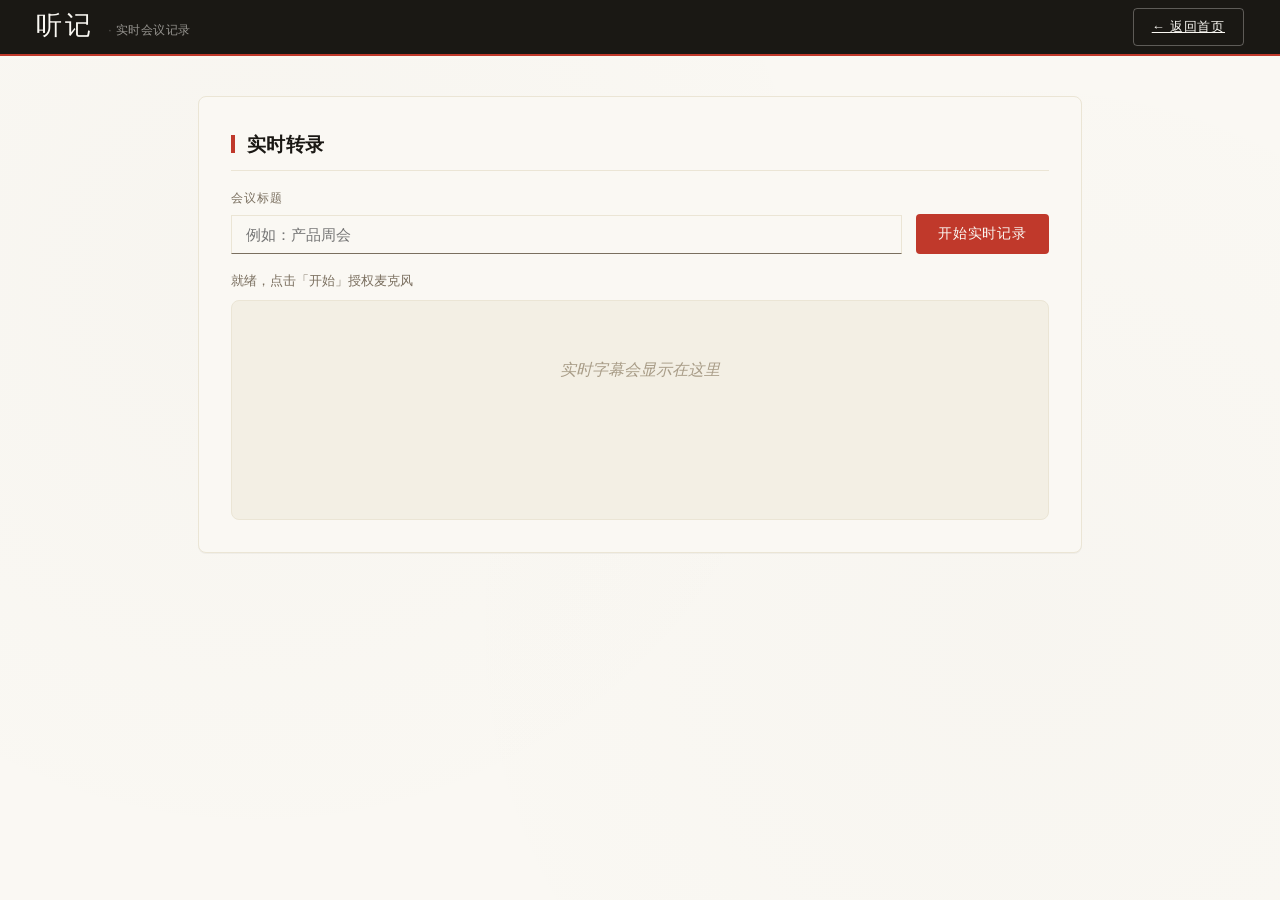
<file: static/live.html>
<!doctype html>
<html lang="zh-CN">
<head>
  <meta charset="utf-8">
  <meta name="viewport" content="width=device-width, initial-scale=1">
  <title>实时记录 · 听记</title>
  <link rel="stylesheet" href="/static/style.css?v=17">
</head>
<body>
  <header>
    <h1><a href="/" class="brand">听记</a><span class="brand-sub">实时会议记录</span></h1>
    <div class="header-right">
      <a href="/" class="header-btn">← 返回首页</a>
    </div>
  </header>

  <main class="container">
    <section class="live-card upload-card">
      <h2>实时转录</h2>

      <div class="live-controls">
        <label>
          <span>会议标题</span>
          <input id="live-title" type="text" placeholder="例如：产品周会">
        </label>
        <button id="live-start" class="primary">开始实时记录</button>
        <button id="live-stop" class="hidden" disabled>停止并保存</button>
      </div>

      <div id="live-status-line" class="live-status">就绪，点击「开始」授权麦克风</div>
      <div id="live-timer" class="live-timer hidden">00:00</div>

      <ul id="live-lines" class="live-lines">
        <li class="live-placeholder">实时字幕会显示在这里</li>
      </ul>
    </section>
  </main>

  <script src="/static/common.js?v=5"></script>
  <script src="/static/live.js?v=11"></script>
</body>
</html>
</file>
<file: static/style.css>
/* ============================================================
   听记 Tingji · 纸张札记 (Editorial / Marginalia) 设计语言
   ============================================================ */

:root {
  /* ====== 主题切换 === 三个 dial ==============================
     VARIANCE 4 (对称、严谨)  · MOTION 2 (克制)  · DENSITY 3 (留白)
     Design Read: personal meeting-transcription tool, non-technical
     user, 30+ min reading sessions per recording.  ============== */

  /* 纸与墨 */
  --paper: #faf8f3;          /* 纸张暖白 */
  --paper-deep: #f3efe4;     /* 阴影区用 */
  --paper-edge: #ebe5d5;     /* 分割线 */
  --ink: #1a1814;            /* 主墨 */
  --ink-soft: #3a352d;       /* 次级文本 */
  --ink-faint: #7a6f5f;      /* 说明、注释 */
  --ink-ghost: #a89c87;      /* 占位 */

  /* 强调 */
  --seal: #c0392b;           /* 印章红 - 高亮、强调、CTA */
  --seal-deep: #962e22;
  --seal-soft: #f5e3df;
  --indigo: #1f3a5f;         /* 靛蓝 - 次级强调 */
  --indigo-soft: #e3e9f1;
  --moss: #4a6741;           /* 苔绿 - 完成/成功 */
  --moss-soft: #e2ebde;
  --ochre: #b78038;          /* 赭石 - 处理中/警告 */
  --ochre-soft: #f3e7d0;

  /* 透明色（基于当前 ink/seal，主题切换时跟随） */
  --seal-glow: rgba(192, 57, 43, 0.5);
  --ink-shadow-soft: rgba(26, 24, 20, 0.04);
  --ink-shadow-mid: rgba(26, 24, 20, 0.08);
  --ink-shadow-deep: rgba(26, 24, 20, 0.12);
  --paper-overlay: rgba(26, 24, 20, 0.55);
  --header-btn-border: rgba(250, 248, 243, 0.3);
  --header-btn-border-hover: rgba(250, 248, 243, 1);

  /* 说话人色板（保留兼容 SPEAKER_COLORS 的语义顺序） */
  --spk-0: #1f3a5f;
  --spk-1: #4a6741;
  --spk-2: #b78038;
  --spk-3: #c0392b;
  --spk-4: #8e44ad;
  --spk-5: #2c7a7b;
  --spk-6: #a04900;

  /* 度量 */
  --r-sm: 4px;
  --r-md: 8px;
  --r-lg: 14px;
  --shadow-flat: 0 1px 0 var(--ink-shadow-soft);
  --shadow-raised: 0 1px 2px var(--ink-shadow-soft), 0 4px 12px var(--ink-shadow-mid);
  --shadow-deep: 0 2px 8px var(--ink-shadow-mid), 0 16px 40px var(--ink-shadow-deep);
  --tx: 220ms cubic-bezier(0.2, 0.7, 0.2, 1);

  /* 字（默认 = 无衬线：PingFang 系，长时间阅读更舒服） */
  --font-serif: -apple-system, BlinkMacSystemFont, "PingFang SC", "Microsoft YaHei", "Heiti SC", "Noto Sans CJK SC", "Helvetica Neue", Helvetica, Arial, sans-serif;
  --font-display: -apple-system, BlinkMacSystemFont, "PingFang SC", "Microsoft YaHei", "Heiti SC", "Helvetica Neue", Helvetica, Arial, sans-serif;
  --font-mono: "SF Mono", Menlo, Consolas, "JetBrains Mono", "Courier New", monospace;
  --font-body: -apple-system, BlinkMacSystemFont, "PingFang SC", "Microsoft YaHei", "Heiti SC", "Noto Sans CJK SC", "Helvetica Neue", Helvetica, Arial, sans-serif;
  --font-bold: var(--font-display);

  /* 主题专属：纸张底纹与笔触 */
  --paper-noise: radial-gradient(circle at 20% 30%, rgba(122, 111, 95, 0.025) 0, transparent 50%),
                 radial-gradient(circle at 80% 70%, rgba(122, 111, 95, 0.02) 0, transparent 50%);
  --paper-rule: none;
  --body-letter-spacing: 0;
  --heading-tracking: 0.02em;
  --header-height: 56px;
}

/* =================================================================
   字体（可选）：衬线（Songti SC / Georgia 系）
   Design Read: 书卷气，默认关闭。PingFang 无衬线作主选。
   ================================================================= */
[data-font="serif"] {
  --font-serif: "Songti SC", "STSong", "SimSun", "Noto Serif CJK SC", "Source Han Serif SC", Georgia, "Times New Roman", serif;
  --font-display: Georgia, "Songti SC", "STSong", "SimSun", "Noto Serif CJK SC", "Times New Roman", serif;
  --font-body: "Songti SC", "STSong", "SimSun", "Noto Serif CJK SC", "Source Han Serif SC", Georgia, "Times New Roman", serif;
  --font-bold: var(--font-serif);
  --body-letter-spacing: 0;
  --heading-tracking: 0.02em;
}

/* =================================================================
   视觉风格定稿：A 学者札记
   Design Read: 个人会议转写工具，非技术用户，单次 30+ 分钟校对。
   长时间停留不刺眼比视觉冲击更重要。
   ================================================================= */

* { box-sizing: border-box; }

html { -webkit-text-size-adjust: 100%; }

body {
  margin: 0;
  font-family: var(--font-body);
  color: var(--ink);
  background: var(--paper);
  line-height: 1.65;
  font-feature-settings: "kern" 1, "liga" 1, "calt" 1;
  letter-spacing: var(--body-letter-spacing);
  background-image: var(--paper-noise);
  background-attachment: fixed;
  min-height: 100vh;
}
/* 衬线主题下关闭字重合成（Songti SC 仅 Regular，避免伪粗体变形） */
[data-font="serif"] body { font-synthesis-weight: none; }

/* === 顶部条：sticky 固定 === */
header {
  background: var(--ink);
  color: var(--paper);
  padding: 0 36px;
  height: var(--header-height);
  display: flex;
  justify-content: space-between;
  align-items: center;
  position: sticky;
  top: 0;
  z-index: 100;
  border-bottom: 2px solid var(--seal);
  box-shadow: 0 1px 0 var(--ink-shadow-mid);
}
header::after {
  content: "";
  position: absolute;
  left: 0; right: 0; bottom: -5px;
  height: 3px;
  background: var(--paper);
}

header h1 {
  margin: 0;
  font-size: 22px;
  font-weight: 600;
  letter-spacing: 0.06em;
  display: flex;
  align-items: baseline;
  gap: 14px;
}
/* 品牌字：跨平台"雅致"字体栈，优先 Mac 经典 Didot/Bodoni 系列 */
header h1 .brand {
  /* Didot 优先（Mac 经典衬线、优雅）；Win 落 Bodoni MT；其它 Optima/Hoefler Text */
  font-family: "Didot", "Bodoni 72", "Bodoni MT", "Hoefler Text", "Goudy Old Style", "Cambria", Georgia, "Times New Roman", serif;
  font-weight: 500;
  font-style: normal;
  letter-spacing: 0.12em;
  /* 标题"听记"两字加点 scale 让它有徽章感 */
  font-size: 26px;
  line-height: 1;
  color: var(--paper);
  text-decoration: none;
  display: inline-block;
}
header h1 .brand:hover { opacity: 0.85; }
header h1 .brand-sub {
  font-family: var(--font-body);
  font-size: 12px;
  font-weight: 400;
  font-style: normal;
  opacity: 0.55;
  letter-spacing: 0.04em;
}
header h1 .brand-sub::before { content: "·  "; opacity: 0.5; }

.header-btn {
  font-family: var(--font-serif);
  background: transparent;
  color: var(--paper);
  border: 1px solid var(--header-btn-border);
  padding: 7px 18px;
  border-radius: var(--r-sm);
  cursor: pointer;
  font-size: 13px;
  letter-spacing: 0.06em;
  transition: all var(--tx);
}
.header-btn:hover {
  background: var(--paper);
  color: var(--ink);
  border-color: var(--header-btn-border-hover);
}

/* header 右侧容器（access-info + 设置按钮） */
.header-right {
  display: flex;
  align-items: center;
  gap: 14px;
}

/* header 内的访问地址：标签 + 框（框内含 URL + 复制图标） */
.header-access {
  display: flex;
  align-items: center;
  gap: 8px;
  font-size: 12px;
  font-family: var(--font-mono);
}
.header-access .access-label {
  color: rgba(250, 248, 243, 0.55);
  font-size: 11px;
  letter-spacing: 0.08em;
  text-transform: uppercase;
  white-space: nowrap;
}
.header-access .access-chip {
  display: inline-flex;
  align-items: center;
  gap: 8px;
  background: rgba(250, 248, 243, 0.08);
  color: var(--paper);
  border: 1px solid var(--header-btn-border);
  padding: 5px 10px;
  border-radius: var(--r-sm);
  font-family: var(--font-mono);
  font-size: 12px;
  letter-spacing: 0.02em;
  cursor: pointer;
  transition: all var(--tx);
  max-width: 300px;
}
.header-access .access-chip:hover {
  background: var(--seal);
  border-color: var(--seal);
}
.header-access .access-chip.copied {
  background: var(--moss);
  border-color: var(--moss);
}
.header-access .access-url {
  overflow: hidden;
  text-overflow: ellipsis;
  white-space: nowrap;
  user-select: all;
}
.header-access .copy-icon {
  flex: none;
  opacity: 0.7;
  transition: opacity var(--tx);
}
.header-access .access-chip:hover .copy-icon,
.header-access .access-chip.copied .copy-icon {
  opacity: 1;
}

/* === 容器 === */
.container {
  max-width: 940px;
  margin: 40px auto 80px;
  padding: 0 28px;
}

/* === 步骤（num + title 一行；描述换行到下一行） === */
.steps {
  display: grid;
  grid-template-columns: repeat(3, 1fr);
  gap: 0;
  margin-bottom: 28px;
  border-top: 1px solid var(--paper-edge);
  border-bottom: 1px solid var(--paper-edge);
  padding: 16px 0;
}
.step {
  display: grid;
  grid-template-columns: auto 1fr;
  column-gap: 10px;
  row-gap: 6px;
  align-items: baseline;
  padding: 0 24px;
  position: relative;
  text-align: left;
}
.step:not(:last-child)::after {
  content: "";
  position: absolute;
  right: 0; top: 6px; bottom: 6px;
  width: 1px;
  background: var(--paper-edge);
}
.step .num {
  grid-column: 1;
  font-family: var(--font-display);
  font-style: italic;
  font-size: 18px;
  font-weight: 500;
  color: var(--seal);
  line-height: 1.2;
  font-feature-settings: "lnum" 1;
}
.step .step-title {
  grid-column: 2;
  font-size: 14px;
  font-weight: 600;
  color: var(--ink);
  letter-spacing: 0.02em;
  white-space: nowrap;
}
.step .step-desc {
  grid-column: 1 / -1;
  font-size: 12px;
  color: var(--ink-faint);
  line-height: 1.55;
}

/* === 上传卡 === */
.upload-card {
  background: var(--paper);
  border: 1px solid var(--paper-edge);
  border-radius: var(--r-md);
  padding: 32px;
  margin-bottom: 24px;
  box-shadow: var(--shadow-flat);
  position: relative;
}

.upload-card h2 {
  font-family: var(--font-display);
  font-size: 19px;
  font-weight: 600;
  margin: 0 0 18px;
  padding-bottom: 10px;
  border-bottom: 1px solid var(--paper-edge);
  display: flex;
  align-items: baseline;
  gap: 12px;
  color: var(--ink);
  letter-spacing: 0.02em;
}
.upload-card h2::before {
  content: "";
  display: inline-block;
  width: 4px;
  height: 18px;
  background: var(--seal);
  transform: translateY(2px);
}

/* === 拖拽区 === */
.dropzone {
  border: 1.5px dashed var(--paper-edge);
  border-radius: var(--r-md);
  padding: 48px 24px;
  text-align: center;
  cursor: pointer;
  background: var(--paper-deep);
  transition: all var(--tx);
  position: relative;
}
.dropzone:hover {
  border-color: var(--ink-faint);
  background: var(--paper);
}
.dropzone.dragover {
  border-color: var(--seal);
  border-style: solid;
  background: var(--seal-soft);
  transform: scale(1.005);
}
.dropzone .upload-icon {
  display: block;
  margin: 0 auto 14px;
  color: var(--ink-faint);
}
.dropzone.dragover .upload-icon { color: var(--seal); }
.dropzone > p:first-of-type {
  margin: 0 0 6px;
  font-size: 16px;
  color: var(--ink);
  font-weight: 500;
  letter-spacing: 0.02em;
}
.dropzone .hint {
  font-size: 12px;
  color: var(--ink-faint);
  margin: 0;
  font-family: var(--font-mono);
  letter-spacing: 0.02em;
}

/* === 表单 === */
.form-row { display: flex; gap: 14px; align-items: stretch; margin-top: 20px; }
.form-row label {
  flex: 1;
  display: flex;
  flex-direction: column;
  gap: 6px;
}
.form-row label > span {
  font-size: 12px;
  color: var(--ink-faint);
  font-family: var(--font-serif);
  letter-spacing: 0.08em;
  text-transform: uppercase;
  font-weight: 500;
}
input[type=text], input[type=password], textarea, select {
  font-family: var(--font-body);
  width: 100%;
  padding: 10px 14px;
  border: 1px solid var(--paper-edge);
  border-bottom: 1.5px solid var(--ink-faint);
  border-radius: 0;
  background: transparent;
  color: var(--ink);
  font-size: 15px;
  transition: all var(--tx);
}
input[type=text]:focus, input[type=password]:focus, textarea:focus, select:focus {
  outline: none;
  border-color: var(--seal);
  border-bottom-width: 2px;
  background: var(--paper);
}

/* === U1 批量上传队列 === */
.queue-list { list-style: none; padding: 0; margin: 16px 0 0; display: flex; flex-direction: column; gap: 8px; }
.queue-item {
  display: flex; justify-content: space-between; align-items: center; gap: 12px;
  padding: 10px 12px; border: 1px solid var(--paper-edge); border-radius: var(--r-sm);
  background: var(--paper-deep);
}
.queue-item.q-done { border-color: var(--moss, #4a6741); }
.queue-item.q-error { border-color: var(--seal, #b91c1c); }
.q-main { flex: 1; min-width: 0; display: flex; flex-direction: column; gap: 6px; }
.q-name { font-size: 13px; font-weight: 500; overflow: hidden; text-overflow: ellipsis; white-space: nowrap; }
.q-size { font-size: 11px; color: var(--ink-faint); font-weight: 400; }
.q-title { font-size: 13px !important; padding: 4px 8px !important; }
.q-side { display: flex; align-items: center; gap: 8px; flex-shrink: 0; }
.q-tag { font-size: 12px; white-space: nowrap; }
.q-tag-busy { color: var(--ink-faint); }
.q-tag-ok { color: var(--moss, #4a6741); }
.q-tag-err { color: var(--seal, #b91c1c); }

/* === 按钮 === */
button {
  font-family: var(--font-serif);
  background: var(--ink);
  color: var(--paper);
  border: none;
  padding: 11px 22px;
  border-radius: var(--r-sm);
  cursor: pointer;
  font-size: 14px;
  letter-spacing: 0.06em;
  font-weight: 500;
  transition: all var(--tx);
  position: relative;
}
button:hover:not(:disabled) {
  background: var(--seal);
}
button:active:not(:disabled) { transform: translateY(1px); }
button:disabled {
  background: var(--paper-edge);
  color: var(--ink-ghost);
  cursor: not-allowed;
}

.primary, button.primary {
  background: var(--seal);
  color: var(--paper);
}
.primary:hover:not(:disabled), button.primary:hover:not(:disabled) {
  background: var(--seal-deep);
}

button.mini {
  background: transparent;
  color: var(--ink-soft);
  border: 1px solid var(--paper-edge);
  padding: 6px 14px;
  font-size: 12px;
  letter-spacing: 0.06em;
}
button.mini:hover:not(:disabled) {
  background: var(--paper-deep);
  color: var(--ink);
  border-color: var(--ink-faint);
}

/* === 进度 === */
.progress { margin-top: 20px; }
.progress .bar {
  background: var(--paper-edge);
  border-radius: 0;
  height: 3px;
  overflow: hidden;
  position: relative;
}
.bar-fill {
  background: var(--seal);
  height: 100%;
  width: 0%;
  transition: width .4s ease-out;
  position: relative;
}
.bar-fill::after {
  content: "";
  position: absolute;
  right: 0; top: -2px; bottom: -2px;
  width: 8px;
  background: var(--seal);
  box-shadow: 0 0 8px var(--seal-glow);
}
.progress-text {
  font-size: 12px;
  color: var(--ink-faint);
  margin-top: 10px;
  font-family: var(--font-mono);
  letter-spacing: 0.04em;
}

/* === 错误 === */
.error {
  margin-top: 14px;
  padding: 12px 16px;
  background: var(--seal-soft);
  color: var(--seal-deep);
  border-left: 3px solid var(--seal);
  border-radius: var(--r-sm);
  font-size: 13px;
  font-family: var(--font-serif);
}

.hidden { display: none !important; }

/* === 历史列表 === */
.history-list {
  list-style: none;
  padding: 0;
  margin: 0;
}
.history-list li {
  padding: 18px 0;
  border-bottom: 1px solid var(--paper-edge);
  display: flex;
  justify-content: space-between;
  align-items: center;
  transition: background var(--tx);
  margin: 0 -16px;
  padding-left: 16px;
  padding-right: 16px;
  cursor: pointer;
}
.history-list li:hover { background: var(--paper-deep); }
.history-list li:hover .title { color: var(--seal); }
.history-list li:last-child { border-bottom: none; }
.history-list .title {
  color: var(--ink);
  font-weight: 600;
  font-size: 16px;
  letter-spacing: 0.01em;
  font-family: var(--font-display);
  transition: color var(--tx);
}
.history-list .meta {
  font-size: 12px;
  color: var(--ink-faint);
  margin-top: 4px;
  font-family: var(--font-mono);
  letter-spacing: 0.03em;
}
.history-list .meta .sep { margin: 0 8px; color: var(--paper-edge); }

/* === 状态徽章 === */
.status-badge {
  display: inline-block;
  font-size: 11px;
  padding: 4px 12px;
  border-radius: 2px;
  font-weight: 600;
  white-space: nowrap;
  letter-spacing: 0.1em;
  text-transform: uppercase;
  font-family: var(--font-serif);
  border: 1px solid currentColor;
}
.status-done { background: var(--moss-soft); color: var(--moss); }
.status-asr_done { background: var(--ochre-soft); color: var(--ochre); }
.status-error { background: var(--seal-soft); color: var(--seal); }
.status-pending, .status-converting, .status-asr_running,
.status-llm_polishing, .status-llm_summarizing {
  background: var(--indigo-soft);
  color: var(--indigo);
}

/* === 引导条 === */
.onboard-bar {
  background: var(--ochre-soft);
  border-left: 3px solid var(--ochre);
  padding: 12px 18px;
  margin-bottom: 24px;
  font-size: 13px;
  color: var(--ink-soft);
  display: flex;
  gap: 12px;
  align-items: center;
  flex-wrap: wrap;
  font-family: var(--font-serif);
}
.onboard-bar code {
  background: var(--paper);
  padding: 2px 8px;
  border-radius: var(--r-sm);
  font-family: var(--font-mono);
  font-size: 12px;
  border: 1px solid var(--paper-edge);
}

/* === 模态框 === */
.modal {
  position: fixed; inset: 0;
  background: var(--paper-overlay);
  backdrop-filter: blur(4px);
  display: flex;
  align-items: center;
  justify-content: center;
  z-index: 100;
  animation: fadeIn 0.2s ease;
}
@keyframes fadeIn { from { opacity: 0; } to { opacity: 1; } }
.modal-card {
  background: var(--paper);
  border-radius: var(--r-md);
  padding: 32px;
  width: 92%;
  max-width: 520px;
  box-shadow: var(--shadow-deep);
  max-height: 88vh;
  overflow-y: auto;
  position: relative;
  border-top: 3px solid var(--seal);
}
.modal-card h3 {
  margin: 0 0 20px;
  color: var(--ink);
  font-family: var(--font-display);
  font-size: 22px;
  font-weight: 600;
  letter-spacing: 0.02em;
}
.modal-card .hint {
  font-size: 12px;
  color: var(--ink-faint);
  margin: 0 0 16px;
  line-height: 1.6;
  font-family: var(--font-serif);
  font-style: italic;
}
.settings-result {
  font-size: 13px;
  color: var(--ink-soft);
  min-height: 20px;
  margin-bottom: 14px;
  word-break: break-all;
  white-space: pre-line;
  padding: 8px 12px;
  background: var(--paper-deep);
  border-radius: var(--r-sm);
  border-left: 2px solid var(--ink-faint);
}
.def {
  display: block;
  font-size: 11px;
  color: var(--ink-faint);
  margin: 2px 0 6px;
}
.modal-actions {
  display: flex;
  gap: 10px;
  justify-content: flex-end;
  flex-wrap: wrap;
}
.modal-actions button { padding: 9px 18px; font-size: 13px; }
.modal-actions.bottom {
  margin-top: 20px;
  padding-top: 14px;
  border-top: 1px solid var(--paper-edge);
  justify-content: center;
}
.modal-actions.bottom button {
  background: transparent;
  color: var(--ink-faint);
  border: 1px solid var(--paper-edge);
}
.modal-actions.bottom button:hover {
  background: var(--paper-deep);
  color: var(--ink);
}
/* v0.7: 弹窗操作区的危险按钮（删笔记/删议题段）与弹性空隙（把危险操作推到左侧） */
.modal-actions button.danger {
  background: transparent;
  color: var(--seal);
  border: 1px solid var(--seal);
}
.modal-actions button.danger:hover:not(:disabled) {
  background: var(--seal-soft);
}
.modal-spacer { flex: 1 1 auto; }

/* 设置 tabs */
.settings-tabs {
  display: flex;
  gap: 0;
  border-bottom: 1px solid var(--paper-edge);
  margin-bottom: 20px;
}
.settings-tabs .stab {
  background: transparent;
  color: var(--ink-faint);
  border: none;
  padding: 10px 18px;
  border-bottom: 2px solid transparent;
  border-radius: 0;
  font-size: 13px;
  cursor: pointer;
  font-family: var(--font-serif);
  letter-spacing: 0.08em;
  transition: all var(--tx);
}
.settings-tabs .stab:hover { background: transparent; color: var(--ink); }
.settings-tabs .stab.active:hover { color: var(--seal); }
.settings-tabs .stab.active {
  color: var(--seal);
  border-bottom-color: var(--seal);
  font-weight: 600;
}
.spanel { display: none; }
.spanel.active { display: block; }

/* 总结模板编辑器 */
.tpl-list-row { display: flex; gap: 8px; margin-bottom: 14px; align-items: center; }
.tpl-list-row select { flex: 1; min-width: 0; }
.tpl-fields { display: flex; flex-direction: column; gap: 10px; }
.tpl-field { display: flex; flex-direction: column; gap: 4px; font-size: 12px; color: var(--ink-faint); letter-spacing: 0.04em; }
.tpl-field input, .tpl-field textarea { font-size: 13px; color: var(--ink); font-family: var(--font-body); padding: 6px 8px; border: 1px solid var(--paper-edge); border-radius: var(--r-sm); background: var(--paper); }
.tpl-field textarea { resize: vertical; line-height: 1.5; }
.tpl-field input:focus, .tpl-field textarea:focus { outline: none; border-color: var(--seal); }

/* 目录浏览器 */
.dir-browser {
  background: var(--paper-deep);
  border: 1px solid var(--paper-edge);
  border-radius: var(--r-md);
  padding: 14px;
  margin-bottom: 14px;
}
.dir-current {
  font-size: 12px;
  color: var(--ink-faint);
  margin-bottom: 10px;
  word-break: break-all;
}
.dir-current code {
  background: var(--paper);
  padding: 3px 8px;
  border-radius: var(--r-sm);
  font-family: var(--font-mono);
  color: var(--ink);
}
.dir-list {
  list-style: none;
  margin: 0;
  padding: 0;
  max-height: 220px;
  overflow-y: auto;
  border-top: 1px solid var(--paper-edge);
  margin-top: 4px;
}
.dir-list .dir-item {
  padding: 8px 10px;
  cursor: pointer;
  font-size: 13px;
  color: var(--ink);
  font-family: var(--font-mono);
  border-bottom: 1px solid transparent;
  transition: all var(--tx);
  display: flex;
  align-items: center;
  gap: 8px;
}
.dir-list .dir-item::before {
  content: "›";
  color: var(--ink-ghost);
  font-family: var(--font-display);
  font-size: 14px;
}
.dir-list .dir-item:hover {
  background: var(--paper);
  color: var(--seal);
  padding-left: 14px;
}
.dir-list .dir-item:hover::before { color: var(--seal); }
.dir-list .dir-item.dir-up {
  color: var(--ink-faint);
  font-style: italic;
}
.dir-list .dir-item.dir-up::before { content: "↑"; }

.manual-input { margin-bottom: 14px; font-size: 12px; color: var(--ink-faint); }
.manual-input summary {
  cursor: pointer;
  margin-bottom: 6px;
  letter-spacing: 0.04em;
  font-family: var(--font-serif);
}
.manual-input input {
  width: calc(100% - 70px);
  padding: 6px 10px;
  border: 1px solid var(--paper-edge);
  border-radius: var(--r-sm);
  font-family: var(--font-mono);
  font-size: 12px;
}

.radio-row { display: flex; gap: 18px; margin-bottom: 16px; font-size: 14px; }
.radio-row label {
  display: flex;
  align-items: center;
  gap: 6px;
  cursor: pointer;
  font-family: var(--font-serif);
  letter-spacing: 0.04em;
}
.llm-fields label {
  display: block;
  margin-bottom: 12px;
  font-size: 13px;
  color: var(--ink-soft);
  font-family: var(--font-serif);
}
.llm-fields input[type=text], .llm-fields input[type=password], .llm-fields select {
  display: block;
  width: 100%;
  margin-top: 6px;
  padding: 8px 12px;
  border: 1px solid var(--paper-edge);
  border-radius: var(--r-sm);
  font-size: 13px;
  font-family: var(--font-mono);
}
.llm-fields .model-row { display: flex; gap: 10px; align-items: flex-end; margin-bottom: 12px; }
.llm-fields .model-row label { flex: 1; margin-bottom: 0; }

.ssection { margin: 4px 0 8px; font-size: 14px; color: var(--ink-soft); }
.ssep { border: none; border-top: 1px solid var(--paper-edge); margin: 18px 0 14px; }
.server-row { display: flex; gap: 10px; align-items: flex-end; margin-bottom: 12px; }
.server-row label { flex: 1; margin-bottom: 0; }
.spanel label > input, .spanel label > textarea { margin-top: 4px; }

/* ============================================================
   Source picker: upload vs live
   ============================================================ */
.source-pick {
  display: flex;
  gap: 0;
  margin-bottom: 24px;
  border: 1px solid var(--paper-edge);
  border-radius: var(--r-md);
  overflow: hidden;
  background: var(--paper-deep);
}
.source-tab {
  flex: 1;
  display: flex;
  align-items: center;
  justify-content: center;
  gap: 8px;
  text-align: center;
  padding: 14px 18px;
  font-size: 14px;
  color: var(--ink-soft);
  text-decoration: none;
  transition: all var(--tx);
  border-right: 1px solid var(--paper-edge);
}
.source-tab:last-child { border-right: none; }
.source-tab:hover { background: var(--paper); color: var(--ink); }
.source-tab.active {
  background: var(--paper);
  color: var(--seal);
  font-weight: 600;
  box-shadow: inset 0 -2px 0 var(--seal);
}
.source-tab .source-icon {
  display: inline-flex;
  color: currentColor;
  opacity: 0.8;
}
.source-tab .source-sub {
  font-size: 11px;
  color: var(--ink-faint);
  font-weight: 400;
  margin-left: 4px;
  padding: 2px 6px;
  background: var(--paper-deep);
  border-radius: var(--r-sm);
}
.source-tab.active .source-sub { color: var(--seal); background: var(--seal-soft); }

/* ============================================================
   Live page
   ============================================================ */
.live-card h2 { margin-top: 0; }

/* v0.7：增强模式（GPU sidecar）暂不提供，引擎选择器连同样式一并移除 */

.live-controls {
  display: flex;
  gap: 14px;
  align-items: flex-end;
  margin-bottom: 16px;
}
.live-controls label {
  flex: 1;
  display: flex;
  flex-direction: column;
  gap: 6px;
}
.live-controls label > span {
  font-size: 12px;
  color: var(--ink-faint);
  font-family: var(--font-serif);
  letter-spacing: 0.08em;
  text-transform: uppercase;
  font-weight: 500;
}

.live-status {
  font-size: 13px;
  color: var(--ink-faint);
  margin-bottom: 8px;
  font-family: var(--font-serif);
}
.live-timer {
  font-family: var(--font-mono);
  font-size: 20px;
  color: var(--seal);
  margin-bottom: 12px;
  letter-spacing: 0.04em;
}

.live-lines {
  list-style: none;
  margin: 0;
  padding: 16px;
  min-height: 220px;
  max-height: 60vh;
  overflow-y: auto;
  background: var(--paper-deep);
  border: 1px solid var(--paper-edge);
  border-radius: var(--r-md);
}
.live-placeholder {
  color: var(--ink-ghost);
  font-style: italic;
  text-align: center;
  padding: 40px 0;
}
.live-line {
  display: flex;
  align-items: baseline;
  gap: 10px;
  padding: 8px 0;
  border-bottom: 1px dashed var(--paper-edge);
  animation: fadeIn 0.2s ease;
}
.live-line:last-child { border-bottom: none; }
.live-line.live-partial { opacity: 0.65; }
.live-line.live-partial .live-text { font-style: italic; }
.live-text {
  font-size: 15px;
  line-height: 1.6;
  color: var(--ink);
}

/* Live source badge on history rows */
.source-badge {
  display: inline-block;
  font-size: 10px;
  padding: 2px 8px;
  border-radius: 999px;
  margin-left: 8px;
  font-weight: 600;
  letter-spacing: 0.08em;
  text-transform: uppercase;
  background: var(--indigo-soft);
  color: var(--indigo);
}

/* ============================================================
   历史会议 · 标签 / 行操作 / 对话框
   ============================================================ */

/* 顶部标签筛选条 */
.tag-filter {
  display: flex;
  flex-wrap: wrap;
  align-items: center;
  gap: 8px;
  padding: 12px 14px;
  margin-bottom: 14px;
  background: var(--paper-deep);
  border: 1px solid var(--paper-edge);
  border-radius: var(--r-md);
}
.tag-filter .tf-label {
  font-size: 11px;
  color: var(--ink-faint);
  letter-spacing: 0.08em;
  text-transform: uppercase;
  font-family: var(--font-serif);
  margin-right: 2px;
}

/* 通用标签 chip（覆盖默认 button 样式） */
button.tag-chip {
  font-family: var(--font-serif);
  font-size: 12px;
  color: var(--ink-soft);
  background: var(--paper);
  border: 1px solid var(--paper-edge);
  padding: 4px 12px;
  border-radius: 999px;
  cursor: pointer;
  letter-spacing: 0.04em;
  transition: all var(--tx);
  white-space: nowrap;
}
button.tag-chip:hover:not(:disabled) {
  background: var(--paper);
  border-color: var(--ink-faint);
  color: var(--ink);
}
button.tag-chip.active {
  background: var(--indigo);
  color: var(--paper);
  border-color: var(--indigo);
}
button.tag-chip.active:hover:not(:disabled) {
  background: var(--indigo);
  color: var(--paper);
}
button.tag-chip.sm { font-size: 11px; padding: 2px 10px; }
button.tag-chip.removable { display: inline-flex; align-items: center; gap: 6px; }
button.tag-chip .x {
  background: none;
  color: inherit;
  border: none;
  padding: 0;
  cursor: pointer;
  font-size: 14px;
  line-height: 1;
  opacity: 0.55;
}
button.tag-chip .x:hover { background: none; opacity: 1; }

/* 历史行：左主区 + 右侧操作区 */
.history-list li { align-items: flex-start; }
.hmain { min-width: 0; flex: 1; }
.htags {
  display: flex;
  flex-wrap: wrap;
  gap: 6px;
  margin-top: 6px;
}
.hside {
  display: flex;
  flex-direction: column;
  align-items: flex-end;
  gap: 8px;
  flex: none;
  margin-left: 12px;
}
.hactions { display: flex; gap: 6px; }

/* 删除按钮着印章红 */
button.mini.hact-del { color: var(--seal); }
button.mini.hact-del:hover:not(:disabled) {
  background: var(--seal-soft);
  color: var(--seal-deep);
  border-color: var(--seal-soft);
}

/* 通用对话框（复用于改名 / 标签 / 删除） */
.dlg-card { max-width: 460px; }
#dlg-body p { margin: 0 0 12px; font-size: 14px; color: var(--ink-soft); line-height: 1.6; }
#dlg-body p b { color: var(--ink); }
#dlg-body input[type=text] { width: 100%; }
.dlg-tags {
  display: flex;
  flex-wrap: wrap;
  gap: 8px;
  margin-bottom: 12px;
  min-height: 22px;
}
.he-empty { font-size: 12px; color: var(--ink-ghost); font-style: italic; }
.dlg-add { display: flex; gap: 8px; }
.dlg-add input { flex: 1; }
.dlg-del-options { display: flex; flex-direction: column; gap: 14px; margin-top: 6px; }
.dlg-del-options label {
  display: block;
  font-size: 13px;
  color: var(--ink-soft);
  cursor: pointer;
  line-height: 1.55;
}
.dlg-del-options input[type=radio] { margin-right: 6px; vertical-align: middle; }
.dlg-del-options .hint {
  display: block;
  font-size: 11px;
  color: var(--ink-faint);
  margin: 3px 0 0 20px;
  font-style: normal;
}
.dlg-del-options code {
  background: var(--paper-deep);
  padding: 1px 6px;
  border-radius: var(--r-sm);
  font-family: var(--font-mono);
  font-size: 11px;
  word-break: break-all;
}
/* 回收站 */
.trash-btn { margin-left: auto; }
.trash-dir { margin: 0 0 12px; font-size: 12px; color: var(--ink-faint); }
.trash-dir code {
  background: var(--paper-deep);
  padding: 1px 6px;
  border-radius: var(--r-sm);
  font-family: var(--font-mono);
  font-size: 11px;
  word-break: break-all;
}
.trash-list { list-style: none; margin: 0; padding: 0; }
.trash-item {
  display: flex;
  align-items: center;
  padding: 10px 0;
  border-bottom: 1px solid var(--paper-edge);
}
.trash-item:last-child { border-bottom: none; }
.trash-item .title { font-size: 14px; color: var(--ink); }
.trash-item .meta { font-size: 12px; color: var(--ink-faint); margin-top: 3px; }
.trash-item .meta .sep { margin: 0 8px; color: var(--paper-edge); }
.trash-item .hactions { margin-left: 12px; flex: none; }

/* --- 响应式（首页 steps/container + 详情页对照，统一放这里） --- */
@media (max-width: 720px) {
  .compare-grid { grid-template-columns: 1fr; }
  .steps { grid-template-columns: 1fr; }
  .step:not(:last-child)::after { display: none; }
  .step { padding: 12px 0; border-bottom: 1px solid var(--paper-edge); }
  .step:last-child { border-bottom: none; }
  header h1 { font-size: 17px; }
  .container { padding: 0 16px; }
  .rendered-md { padding: 20px; }
}
</file>
